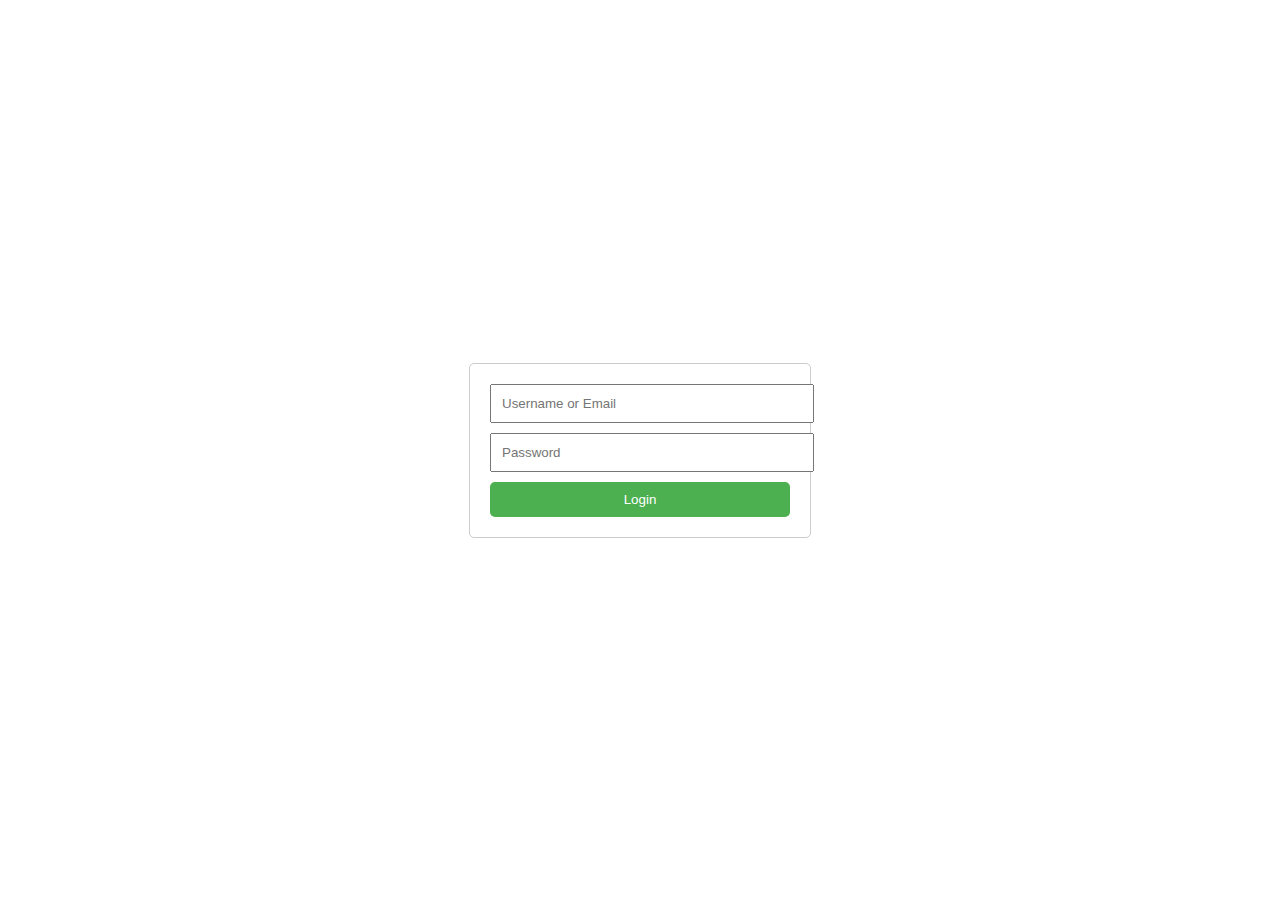
<file: login.html>
<!DOCTYPE html>
<html lang="en">
<head>
    <meta charset="UTF-8">
    <meta name="viewport" content="width=device-width, initial-scale=1.0">
    <title>Login/Sign Up</title>
    <style>
        /* Your CSS styles here */
        body {
      font-family: Arial, sans-serif;
      margin: 0;
      padding: 0;
      display: flex;
      justify-content: center;
      align-items: center;
      height: 100vh;
    }
    
    form {
      width: 300px;
      padding: 20px;
      border: 1px solid #ccc;
      border-radius: 5px;
    }
    
    input {
      width: 100%;
      padding: 10px;
      margin-bottom: 10px;
    }
    
    button {
      width: 100%;
      padding: 10px;
      background-color: #4CAF50;
      color: white;
      border: none;
      border-radius: 5px;
    }
    
      </style>
</head>
<body>
    <form id="loginForm">
        <input type="text" id="username" placeholder="Username or Email" required>
        <input type="password" id="password" placeholder="Password" required>
        <button type="submit">Login</button>
        <div id="googleSignInButton"></div>
      </form>
    
      <script>
        document.getElementById("loginForm").addEventListener("submit", function(event) {
          event.preventDefault();
    
          // Get form values
          const username = document.getElementById("username").value;
          const password = document.getElementById("password").value;
    
          // Replace the following with your actual authentication logic (e.g., API calls, server-side validation)
          // For this example, we'll use a simple check
          if (username === "yourUsername" && password === "yourPassword") {
            alert("Login successful!");
            // Redirect to a logged-in page or perform other actions upon successful login
          } else {
            alert("Login failed. Incorrect username or password.");
          }
        });

      </script>
     <script src="https://apis.google.com/js/platform.js" async defer></script>
  <script>
    // Replace with your actual client ID from the Google Developer Console
    const GOOGLE_CLIENT_ID = 'YOUR_GOOGLE_CLIENT_ID';

    function onSignIn(googleUser) {
      // This function gets called when the user successfully signs in using Google
      // You can perform any additional actions or handle the user login here
      console.log('Logged in using Google');

      // Example: Redirect to a logged-in page
      // window.location.href = '/dashboard';
    }

    function signOut() {
      const auth2 = gapi.auth2.getAuthInstance();
      auth2.signOut().then(function() {
        console.log('User signed out from Google');
      });
    }

    function onLoad() {
      gapi.load('auth2', function() {
        gapi.auth2.init({
          client_id: GOOGLE_CLIENT_ID
        });
      });
    }


    document.getElementById('googleSignInButton').addEventListener('click', function() {
    const auth2 = gapi.auth2.getAuthInstance();
    auth2.signIn().then(onSignIn);
  });

  document.getElementById('loginForm').addEventListener('submit', function(event) {
    event.preventDefault();
    // Handle your regular login form submission here
  });
  </script>
</body>
</html>
<!-- ------------------------------------------------ -->
</file>
